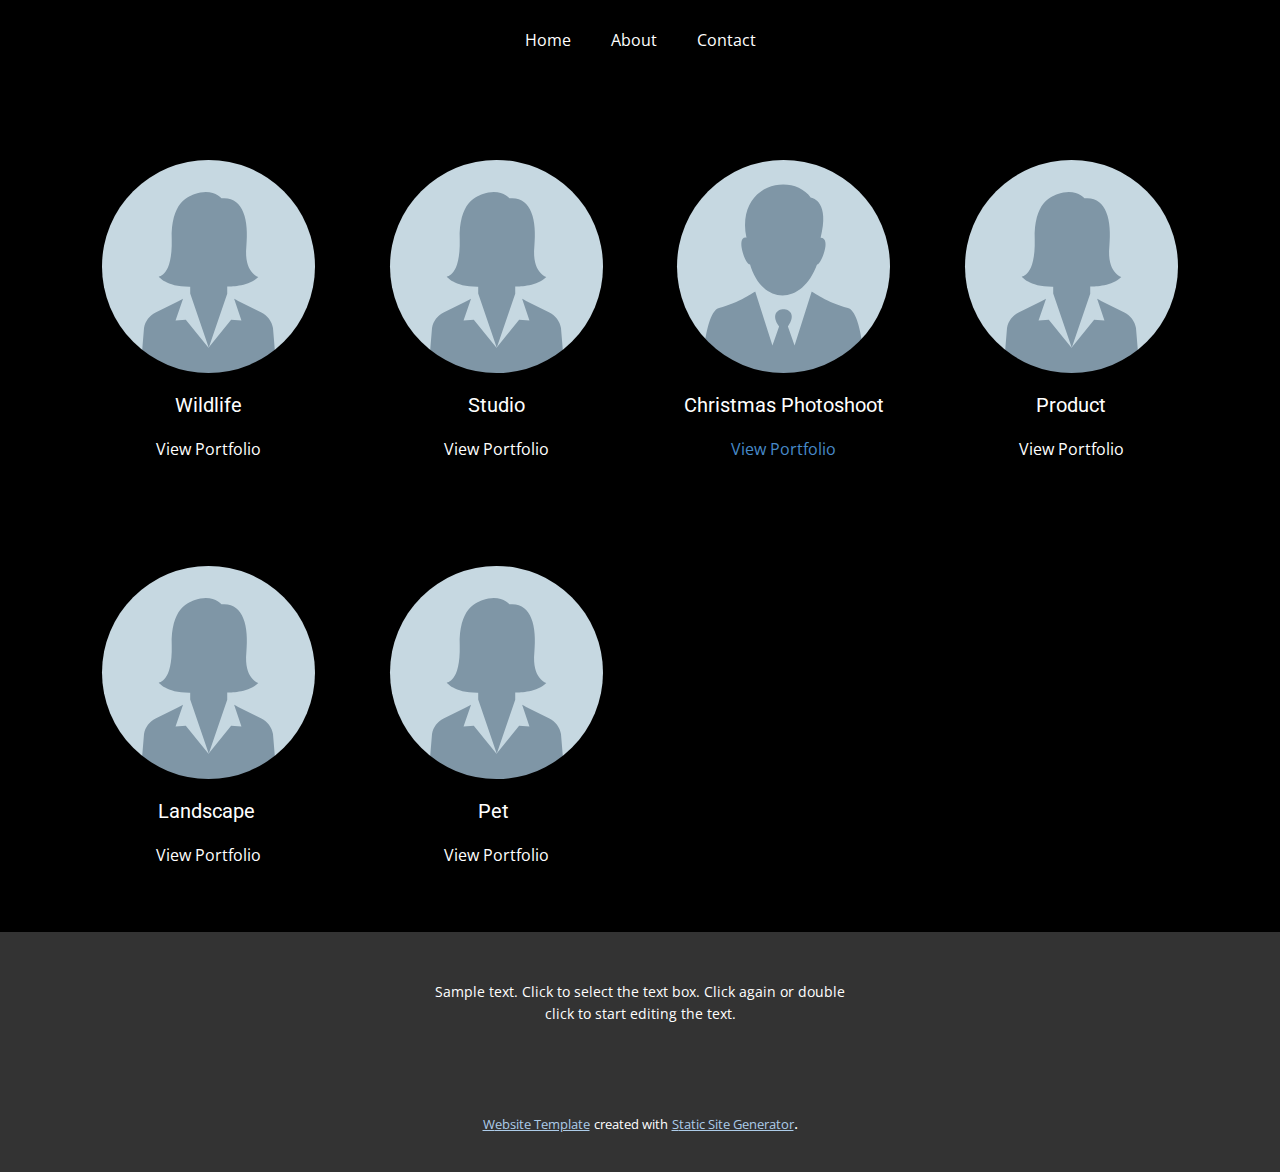
<file: index.html>
<!DOCTYPE html>
<html style="font-size: 16px;">
  <head>
    <meta name="viewport" content="width=device-width, initial-scale=1.0">
    <meta charset="utf-8">
    <meta name="keywords" content="">
    <meta name="description" content="">
    <meta name="page_type" content="np-template-header-footer-from-plugin">
    <title>Page 1</title>
    <link rel="stylesheet" href="nicepage.css" media="screen">
<link rel="stylesheet" href="Page-1.css" media="screen">
    <script class="u-script" type="text/javascript" src="jquery.js" defer=""></script>
    <script class="u-script" type="text/javascript" src="nicepage.js" defer=""></script>
    <meta name="generator" content="Nicepage 3.29.1, nicepage.com">
    <link id="u-theme-google-font" rel="stylesheet" href="https://fonts.googleapis.com/css?family=Roboto:100,100i,300,300i,400,400i,500,500i,700,700i,900,900i|Open+Sans:300,300i,400,400i,600,600i,700,700i,800,800i">
    
    
    <script type="application/ld+json">{
		"@context": "http://schema.org",
		"@type": "Organization",
		"name": "Will Dockerty Photography"
}</script>
    <meta name="theme-color" content="#478ac9">
    <meta property="og:title" content="Page 1">
    <meta property="og:description" content="">
    <meta property="og:type" content="website">
  </head>
  <body data-home-page="Page-1.html" data-home-page-title="Page 1" class="u-body"><header class="u-black u-clearfix u-header u-header" id="sec-7877"><div class="u-clearfix u-sheet u-valign-middle-md u-valign-middle-sm u-valign-middle-xs u-sheet-1">
        <nav class="u-align-center u-menu u-menu-dropdown u-offcanvas u-menu-1">
          <div class="menu-collapse" style="font-size: 1rem; letter-spacing: 0px;">
            <a class="u-button-style u-custom-left-right-menu-spacing u-custom-padding-bottom u-custom-text-color u-custom-top-bottom-menu-spacing u-nav-link u-text-active-palette-1-base u-text-hover-palette-2-base u-text-white" href="#" style="font-size: calc(1em + 20px); height: 36px; color: rgb(17, 17, 17) !important;">
              <svg class="u-svg-link" preserveAspectRatio="xMidYMin slice" viewBox="0 0 24 24" style=""><use xmlns:xlink="http://www.w3.org/1999/xlink" xlink:href="#svg-cc75"></use></svg>
              <svg class="u-svg-content" viewBox="0 0 24 24" id="svg-cc75"><path d="m21.25 0h-18.5c-1.517 0-2.75 1.233-2.75 2.75v18.5c0 1.517 1.233 2.75 2.75 2.75h18.5c1.517 0 2.75-1.233 2.75-2.75v-18.5c0-1.517-1.233-2.75-2.75-2.75zm-5.25 17h-8c-.553 0-1-.448-1-1s.447-1 1-1h8c.553 0 1 .448 1 1s-.447 1-1 1zm0-4h-8c-.553 0-1-.448-1-1s.447-1 1-1h8c.553 0 1 .448 1 1s-.447 1-1 1zm0-4h-8c-.553 0-1-.448-1-1s.447-1 1-1h8c.553 0 1 .448 1 1s-.447 1-1 1z"></path></svg>
            </a>
          </div>
          <div class="u-custom-menu u-nav-container">
            <ul class="u-nav u-unstyled u-nav-1"><li class="u-nav-item"><a class="u-button-style u-nav-link u-text-active-palette-1-base u-text-hover-palette-2-base u-text-white" href="Home.html" style="padding: 10px 20px;">Home</a>
</li><li class="u-nav-item"><a class="u-button-style u-nav-link u-text-active-palette-1-base u-text-hover-palette-2-base u-text-white" href="About.html" style="padding: 10px 20px;">About</a>
</li><li class="u-nav-item"><a class="u-button-style u-nav-link u-text-active-palette-1-base u-text-hover-palette-2-base u-text-white" href="Contact.html" style="padding: 10px 20px;">Contact</a>
</li></ul>
          </div>
          <div class="u-custom-menu u-nav-container-collapse">
            <div class="u-black u-container-style u-inner-container-layout u-opacity u-opacity-95 u-sidenav">
              <div class="u-inner-container-layout u-sidenav-overflow">
                <div class="u-menu-close"></div>
                <ul class="u-align-center u-nav u-popupmenu-items u-unstyled u-nav-2"><li class="u-nav-item"><a class="u-button-style u-nav-link" href="Home.html" style="padding: 10px 20px;">Home</a>
</li><li class="u-nav-item"><a class="u-button-style u-nav-link" href="About.html" style="padding: 10px 20px;">About</a>
</li><li class="u-nav-item"><a class="u-button-style u-nav-link" href="Contact.html" style="padding: 10px 20px;">Contact</a>
</li></ul>
              </div>
            </div>
            <div class="u-black u-menu-overlay u-opacity u-opacity-70"></div>
          </div>
        </nav>
      </div></header>
    <section class="u-align-center u-black u-clearfix u-section-1" id="sec-c28c">
      <div class="u-clearfix u-sheet u-sheet-1">
        <div class="u-align-center u-layout-grid u-list u-list-1">
          <div class="u-repeater u-repeater-1">
            <div class="u-align-center u-container-style u-list-item u-repeater-item">
              <div class="u-container-layout u-similar-container u-valign-top u-container-layout-1">
                <div alt="" class="u-image u-image-circle u-image-1" src="" data-image-width="500" data-image-height="500"></div>
                <h5 class="u-text u-text-1">Wildlife</h5>
                <p class="u-text u-text-2">View Portfolio</p>
              </div>
            </div>
            <div class="u-align-center u-container-style u-list-item u-repeater-item">
              <div class="u-container-layout u-similar-container u-valign-top u-container-layout-2">
                <div alt="" class="u-image u-image-circle u-image-2" src="" data-image-width="500" data-image-height="500"></div>
                <h5 class="u-text u-text-3">Studio</h5>
                <p class="u-text u-text-4">View Portfolio</p>
              </div>
            </div>
            <div class="u-align-center u-container-style u-list-item u-repeater-item">
              <div class="u-container-layout u-similar-container u-valign-top u-container-layout-3">
                <div alt="" class="u-image u-image-circle u-image-3" src="" data-image-width="500" data-image-height="500"></div>
                <h5 class="u-text u-text-5">Christmas Photoshoot</h5>
                <p class="u-text u-text-6">
                  <a class="u-active-none u-border-none u-btn u-button-link u-button-style u-hover-none u-none u-text-palette-1-base u-btn-1" href="Christmas-Photoshoot.html" data-page-id="1741305361"> View Portfolio</a>
                </p>
              </div>
            </div>
            <div class="u-align-center u-container-style u-list-item u-repeater-item">
              <div class="u-container-layout u-similar-container u-valign-top u-container-layout-4">
                <div alt="" class="u-image u-image-circle u-image-4" src="" data-image-width="500" data-image-height="500"></div>
                <h5 class="u-text u-text-7">Product</h5>
                <p class="u-text u-text-8"> View Portfolio</p>
              </div>
            </div>
            <div class="u-align-center u-container-style u-list-item u-repeater-item">
              <div class="u-container-layout u-similar-container u-valign-top u-container-layout-5">
                <div alt="" class="u-image u-image-circle u-image-5" src="" data-image-width="500" data-image-height="500"></div>
                <h5 class="u-text u-text-9">Landscape&nbsp;</h5>
                <p class="u-text u-text-10"> View Portfolio</p>
              </div>
            </div>
            <div class="u-align-center u-container-style u-list-item u-repeater-item">
              <div class="u-container-layout u-similar-container u-valign-top u-container-layout-6">
                <div alt="" class="u-image u-image-circle u-image-6" src="" data-image-width="500" data-image-height="500"></div>
                <h5 class="u-text u-text-11">Pet&nbsp;</h5>
                <p class="u-text u-text-12"> View Portfolio</p>
              </div>
            </div>
          </div>
        </div>
      </div>
    </section>
    
    
    <footer class="u-align-center u-clearfix u-footer u-grey-80 u-footer" id="sec-6f0f"><div class="u-clearfix u-sheet u-sheet-1">
        <p class="u-small-text u-text u-text-variant u-text-1">Sample text. Click to select the text box. Click again or double click to start editing the text.</p>
      </div></footer>
    <section class="u-backlink u-clearfix u-grey-80">
      <a class="u-link" href="https://nicepage.com/website-templates" target="_blank">
        <span>Website Template</span>
      </a>
      <p class="u-text">
        <span>created with</span>
      </p>
      <a class="u-link" href="https://nicepage.com/static-site-generator" target="_blank">
        <span>Static Site Generator</span>
      </a>. 
    </section>
  </body>
</html>
</file>
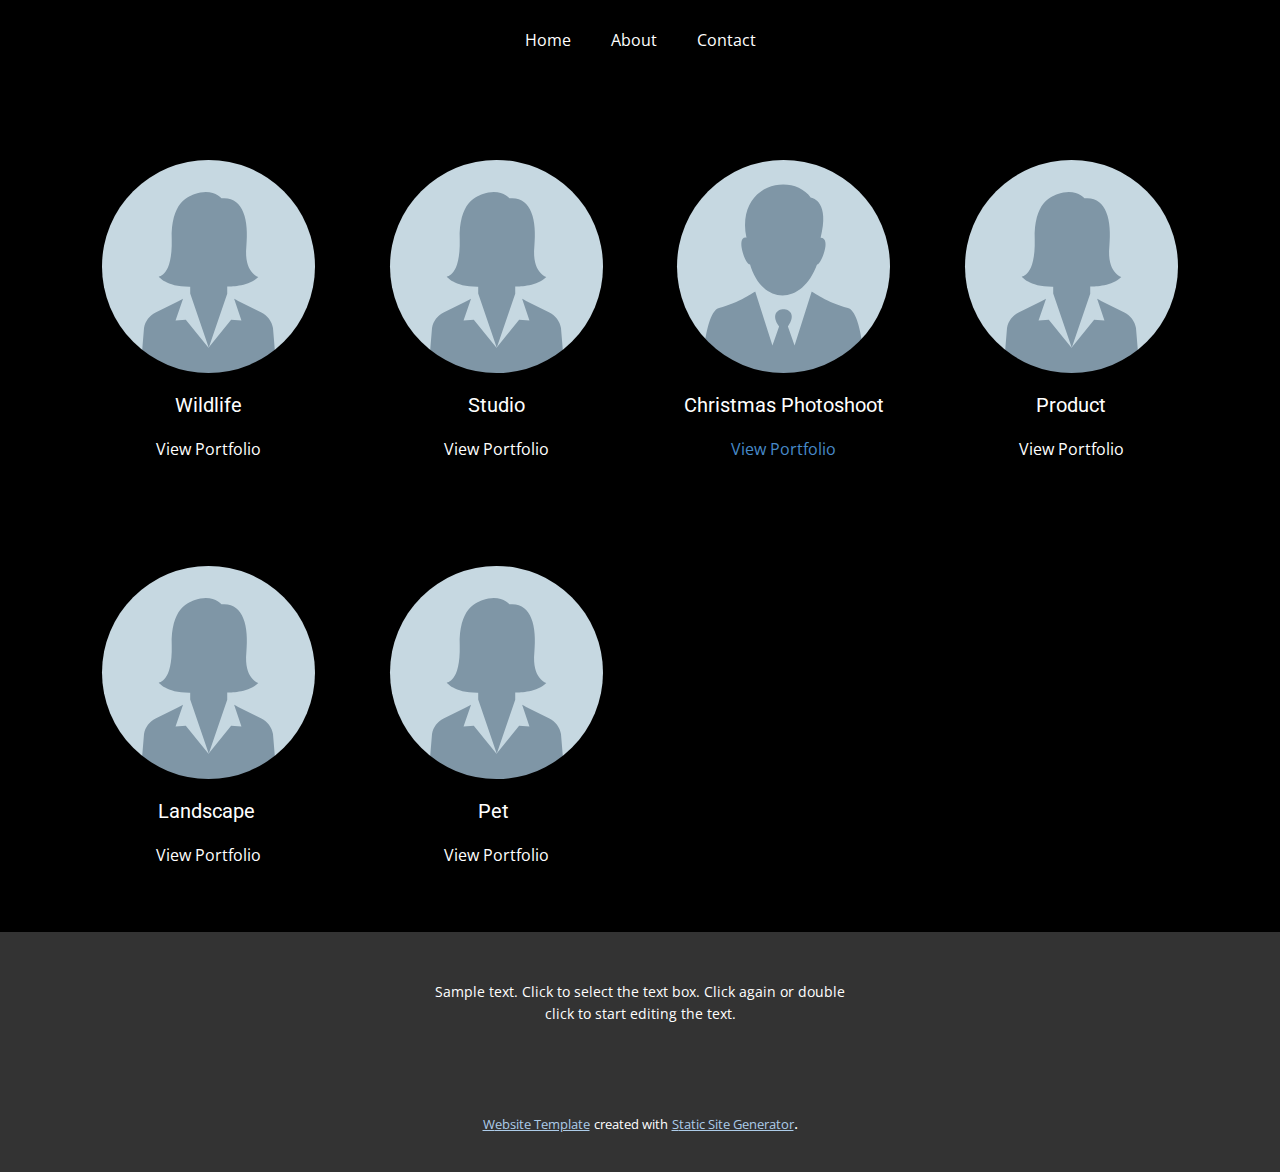
<file: Page-1.html>
<!DOCTYPE html>
<html style="font-size: 16px;">
  <head>
    <meta name="viewport" content="width=device-width, initial-scale=1.0">
    <meta charset="utf-8">
    <meta name="keywords" content="">
    <meta name="description" content="">
    <meta name="page_type" content="np-template-header-footer-from-plugin">
    <title>Page 1</title>
    <link rel="stylesheet" href="nicepage.css" media="screen">
<link rel="stylesheet" href="Page-1.css" media="screen">
    <script class="u-script" type="text/javascript" src="jquery.js" defer=""></script>
    <script class="u-script" type="text/javascript" src="nicepage.js" defer=""></script>
    <meta name="generator" content="Nicepage 3.29.1, nicepage.com">
    <link id="u-theme-google-font" rel="stylesheet" href="https://fonts.googleapis.com/css?family=Roboto:100,100i,300,300i,400,400i,500,500i,700,700i,900,900i|Open+Sans:300,300i,400,400i,600,600i,700,700i,800,800i">
    
    
    <script type="application/ld+json">{
		"@context": "http://schema.org",
		"@type": "Organization",
		"name": "Will Dockerty Photography"
}</script>
    <meta name="theme-color" content="#478ac9">
    <meta property="og:title" content="Page 1">
    <meta property="og:description" content="">
    <meta property="og:type" content="website">
  </head>
  <body class="u-body"><header class="u-black u-clearfix u-header u-header" id="sec-7877"><div class="u-clearfix u-sheet u-valign-middle-md u-valign-middle-sm u-valign-middle-xs u-sheet-1">
        <nav class="u-align-center u-menu u-menu-dropdown u-offcanvas u-menu-1">
          <div class="menu-collapse" style="font-size: 1rem; letter-spacing: 0px;">
            <a class="u-button-style u-custom-left-right-menu-spacing u-custom-padding-bottom u-custom-text-color u-custom-top-bottom-menu-spacing u-nav-link u-text-active-palette-1-base u-text-hover-palette-2-base u-text-white" href="#" style="font-size: calc(1em + 20px); height: 36px; color: rgb(17, 17, 17) !important;">
              <svg class="u-svg-link" preserveAspectRatio="xMidYMin slice" viewBox="0 0 24 24" style=""><use xmlns:xlink="http://www.w3.org/1999/xlink" xlink:href="#svg-cc75"></use></svg>
              <svg class="u-svg-content" viewBox="0 0 24 24" id="svg-cc75"><path d="m21.25 0h-18.5c-1.517 0-2.75 1.233-2.75 2.75v18.5c0 1.517 1.233 2.75 2.75 2.75h18.5c1.517 0 2.75-1.233 2.75-2.75v-18.5c0-1.517-1.233-2.75-2.75-2.75zm-5.25 17h-8c-.553 0-1-.448-1-1s.447-1 1-1h8c.553 0 1 .448 1 1s-.447 1-1 1zm0-4h-8c-.553 0-1-.448-1-1s.447-1 1-1h8c.553 0 1 .448 1 1s-.447 1-1 1zm0-4h-8c-.553 0-1-.448-1-1s.447-1 1-1h8c.553 0 1 .448 1 1s-.447 1-1 1z"></path></svg>
            </a>
          </div>
          <div class="u-custom-menu u-nav-container">
            <ul class="u-nav u-unstyled u-nav-1"><li class="u-nav-item"><a class="u-button-style u-nav-link u-text-active-palette-1-base u-text-hover-palette-2-base u-text-white" href="Home.html" style="padding: 10px 20px;">Home</a>
</li><li class="u-nav-item"><a class="u-button-style u-nav-link u-text-active-palette-1-base u-text-hover-palette-2-base u-text-white" href="About.html" style="padding: 10px 20px;">About</a>
</li><li class="u-nav-item"><a class="u-button-style u-nav-link u-text-active-palette-1-base u-text-hover-palette-2-base u-text-white" href="Contact.html" style="padding: 10px 20px;">Contact</a>
</li></ul>
          </div>
          <div class="u-custom-menu u-nav-container-collapse">
            <div class="u-black u-container-style u-inner-container-layout u-opacity u-opacity-95 u-sidenav">
              <div class="u-inner-container-layout u-sidenav-overflow">
                <div class="u-menu-close"></div>
                <ul class="u-align-center u-nav u-popupmenu-items u-unstyled u-nav-2"><li class="u-nav-item"><a class="u-button-style u-nav-link" href="Home.html" style="padding: 10px 20px;">Home</a>
</li><li class="u-nav-item"><a class="u-button-style u-nav-link" href="About.html" style="padding: 10px 20px;">About</a>
</li><li class="u-nav-item"><a class="u-button-style u-nav-link" href="Contact.html" style="padding: 10px 20px;">Contact</a>
</li></ul>
              </div>
            </div>
            <div class="u-black u-menu-overlay u-opacity u-opacity-70"></div>
          </div>
        </nav>
      </div></header>
    <section class="u-align-center u-black u-clearfix u-section-1" id="sec-c28c">
      <div class="u-clearfix u-sheet u-sheet-1">
        <div class="u-align-center u-layout-grid u-list u-list-1">
          <div class="u-repeater u-repeater-1">
            <div class="u-align-center u-container-style u-list-item u-repeater-item">
              <div class="u-container-layout u-similar-container u-valign-top u-container-layout-1">
                <div alt="" class="u-image u-image-circle u-image-1" src="" data-image-width="500" data-image-height="500"></div>
                <h5 class="u-text u-text-1">Wildlife</h5>
                <p class="u-text u-text-2">View Portfolio</p>
              </div>
            </div>
            <div class="u-align-center u-container-style u-list-item u-repeater-item">
              <div class="u-container-layout u-similar-container u-valign-top u-container-layout-2">
                <div alt="" class="u-image u-image-circle u-image-2" src="" data-image-width="500" data-image-height="500"></div>
                <h5 class="u-text u-text-3">Studio</h5>
                <p class="u-text u-text-4">View Portfolio</p>
              </div>
            </div>
            <div class="u-align-center u-container-style u-list-item u-repeater-item">
              <div class="u-container-layout u-similar-container u-valign-top u-container-layout-3">
                <div alt="" class="u-image u-image-circle u-image-3" src="" data-image-width="500" data-image-height="500"></div>
                <h5 class="u-text u-text-5">Christmas Photoshoot</h5>
                <p class="u-text u-text-6">
                  <a class="u-active-none u-border-none u-btn u-button-link u-button-style u-hover-none u-none u-text-palette-1-base u-btn-1" href="Christmas-Photoshoot.html" data-page-id="1741305361"> View Portfolio</a>
                </p>
              </div>
            </div>
            <div class="u-align-center u-container-style u-list-item u-repeater-item">
              <div class="u-container-layout u-similar-container u-valign-top u-container-layout-4">
                <div alt="" class="u-image u-image-circle u-image-4" src="" data-image-width="500" data-image-height="500"></div>
                <h5 class="u-text u-text-7">Product</h5>
                <p class="u-text u-text-8"> View Portfolio</p>
              </div>
            </div>
            <div class="u-align-center u-container-style u-list-item u-repeater-item">
              <div class="u-container-layout u-similar-container u-valign-top u-container-layout-5">
                <div alt="" class="u-image u-image-circle u-image-5" src="" data-image-width="500" data-image-height="500"></div>
                <h5 class="u-text u-text-9">Landscape&nbsp;</h5>
                <p class="u-text u-text-10"> View Portfolio</p>
              </div>
            </div>
            <div class="u-align-center u-container-style u-list-item u-repeater-item">
              <div class="u-container-layout u-similar-container u-valign-top u-container-layout-6">
                <div alt="" class="u-image u-image-circle u-image-6" src="" data-image-width="500" data-image-height="500"></div>
                <h5 class="u-text u-text-11">Pet&nbsp;</h5>
                <p class="u-text u-text-12"> View Portfolio</p>
              </div>
            </div>
          </div>
        </div>
      </div>
    </section>
    
    
    <footer class="u-align-center u-clearfix u-footer u-grey-80 u-footer" id="sec-6f0f"><div class="u-clearfix u-sheet u-sheet-1">
        <p class="u-small-text u-text u-text-variant u-text-1">Sample text. Click to select the text box. Click again or double click to start editing the text.</p>
      </div></footer>
    <section class="u-backlink u-clearfix u-grey-80">
      <a class="u-link" href="https://nicepage.com/website-templates" target="_blank">
        <span>Website Template</span>
      </a>
      <p class="u-text">
        <span>created with</span>
      </p>
      <a class="u-link" href="https://nicepage.com/static-site-generator" target="_blank">
        <span>Static Site Generator</span>
      </a>. 
    </section>
  </body>
</html>
</file>
